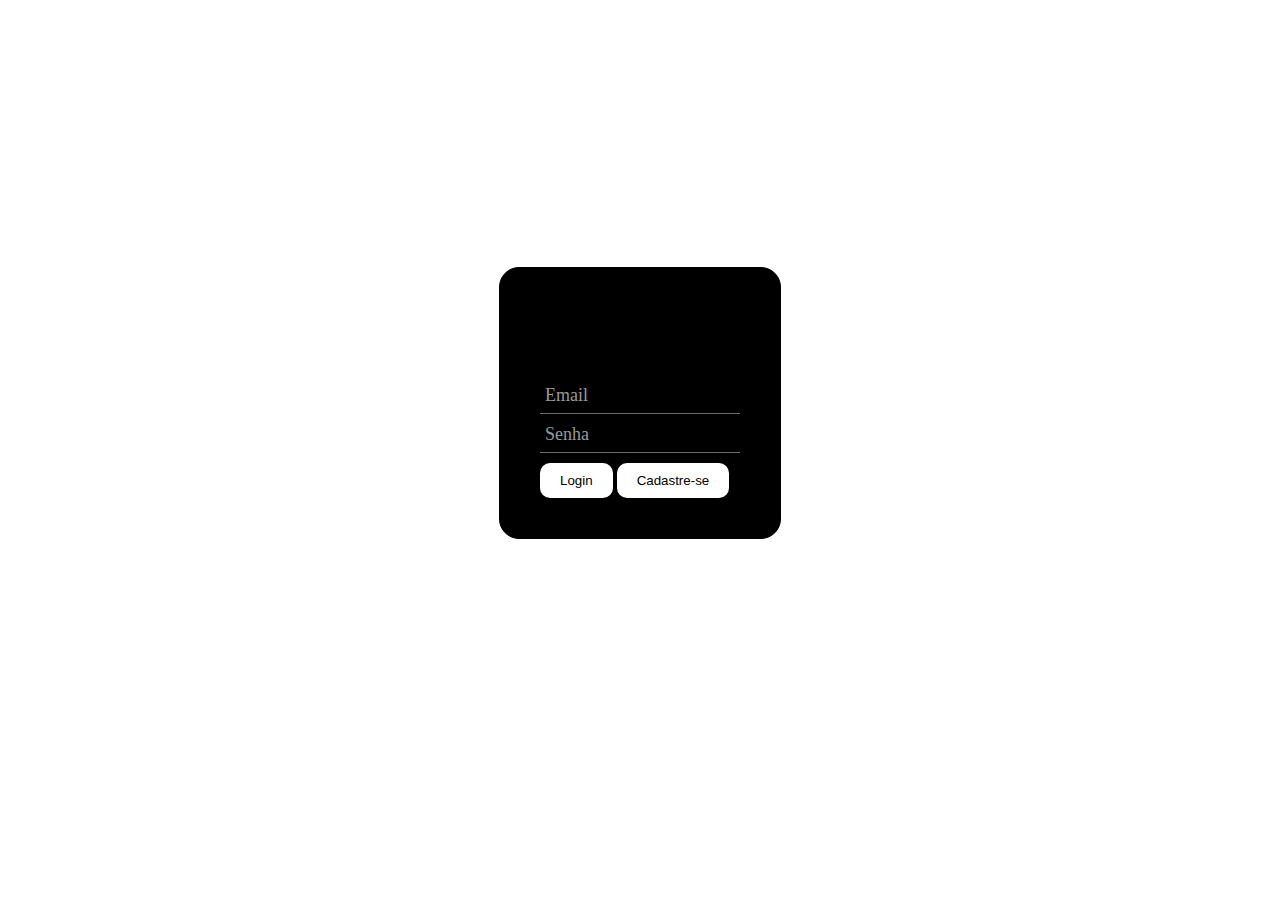
<file: login.html>
<!DOCTYPE html>
<html lang="pt-br">

<head>
    <meta charset="UTF-8">
    <meta name="viewport" content="width=device-width, initial-scale=1.0">
    <title>Login</title>
    <link rel="stylesheet" href="style.css">
</head>

<body>
    <div class="container">
        <div class="form" id="form-login">
            <h2>Login</h2>
            <form action="processar_login.php" method="POST">
                <div class="group">
                    <input type="email" id="email" name="email" class="main-input" required>
                    <span class="highlight-span"></span>
                    <label for="email" class="lebal-email">Email</label>
                </div>
                <div class="group">
                    <input type="password" id="senha" name="senha" class="main-input" required>
                    <span class="highlight-span"></span>
                    <label for="senha" class="lebal-email">Senha</label>
                </div>
                <button type="submit" class="submit">Login</button>
                <button type="button" onclick="mostrarFormCadastro()" class="submit cadastro-btn">Cadastre-se</button>
            </form>
        </div>

        <div class="form" id="form-cadastro">
            <h2>Cadastro</h2>
            <form action="processar_login.php" method="POST">
                <div class="group">
                    <input type="email" id="cadastro_email" name="cadastro_email" class="main-input" required>
                    <span class="highlight-span"></span>
                    <label for="cadastro_email" class="lebal-email">Email</label>
                </div>
                <div class="group">
                    <input type="password" id="cadastro_senha" name="cadastro_senha" class="main-input" required>
                    <span class="highlight-span"></span>
                    <label for="cadastro_senha" class="lebal-email">Senha</label>
                </div>
                <button type="submit" class="submit">Cadastrar</button>
            </form>
        </div>
    </div>

    <script src="form.js"></script>
</body>

</html>
</file>
<file: style.css>
body {
    display: flex;
    justify-content: center;
    align-items: center;
    min-height: 90vh;
    background-image: url('https://imgs.search.brave.com/tp6TVdaTmdaBhezhlOdyoxatEasHWRfBSokIbbu1inQ/rs:fit:500:0:0/g:ce/aHR0cHM6Ly9tYXBh/LWRhLW9icmEtcHJv/ZHVjYW8uczMuYW1h/em9uYXdzLmNvbS93/cC1jb250ZW50L3Vw/bG9hZHMvMjAyNC8w/My9BLXZlcnRpY2Fs/aXphY2FvLWRhcy1j/aWRhZGVzLWUtby1w/cm9jZXNzby1kZS10/cmFuc2Zvcm1hY2Fv/LWRvLWNlbmFyaW8t/dXJiYW5vLi0zODd4/MjQwLnBuZw');
    /* Substitua pelo caminho da sua imagem */
    background-repeat: no-repeat;
    /* Impede a repetição da imagem */
    background-size: cover;
    /* Garante que a imagem cubra toda a área do elemento */
    background-position: center;
    /* Centraliza a imagem */
}

.container {
    display: flex;
    flex-direction: column;
    align-items: center;
}

.group {
    position: relative;
}

.form {
    display: flex;
    flex-direction: column;
    justify-content: center;
    align-items: center;
    border: 1px solid black;
    padding: 40px;
    /* Diminui o espaçamento interno do formulário */
    border-radius: 20px;
    background-color: black;
    margin-bottom: 20px;
    /* Adiciona espaçamento entre os formulários */
}

.form p {
    padding-bottom: 20px;
    font-size: 24px;
    font-weight: bold;
    letter-spacing: .5px;
    color: white;
}

.container-1 {
    padding-top: 30px;
}

.main-input {
    font-size: 16px;
    padding: 10px 10px 10px 5px;
    width: 185px;
    border: none;
    border-bottom: 1px solid #6c6c6c;
    background: transparent;
    color: #ffffff;
}

.main-input:focus {
    outline: none;
    border-bottom-color: #42ff1c;
}

.lebal-email {
    color: #999999;
    font-size: 18px;
    font-weight: normal;
    position: absolute;
    pointer-events: none;
    left: 5px;
    top: 10px;
    transition: 0.2s ease all;
}

.main-input:focus~.lebal-email,
.main-input:valid~.lebal-email {
    top: -20px;
    font-size: 14px;
    color: #42ff1c;
}

.highlight-span {
    position: absolute;
    height: 60%;
    width: 0px;
    top: 25%;
    left: 0;
    pointer-events: none;
    opacity: 0.5;
}

#form-cadastro {
    display: none;
}

.main-input:focus~.highlight-span {
    animation: input-focus 0.3s ease;
}

@keyframes input-focus {
    from {
        background: #42ff1c;
    }
    to {
        width: 185px;
    }
}

.submit {
    margin-top: 1.2rem;
    padding: 10px 20px;
    border-radius: 10px;
}

.buttons {
    display: flex;
    justify-content: space-between;
    width: 100%;
}

.cadastro-btn {
    margin-top: 10px;
    /* Adicione um espaço entre os botões */
    background-color: #ffffff;
    color: black;
    border: none;
    border-radius: 10px;
    padding: 10px 20px;
    cursor: pointer;
}

.cadastro-btn:hover {
    background-color: #38ff00;
}

.submit {
    margin-top: 10px;
    /* Adicione um espaço entre os botões */
    background-color: #ffffff;
    color: black;
    border: none;
    border-radius: 10px;
    padding: 10px 20px;
    cursor: pointer;
}

.submit:hover {
    background-color: #38ff00;
}
</file>
